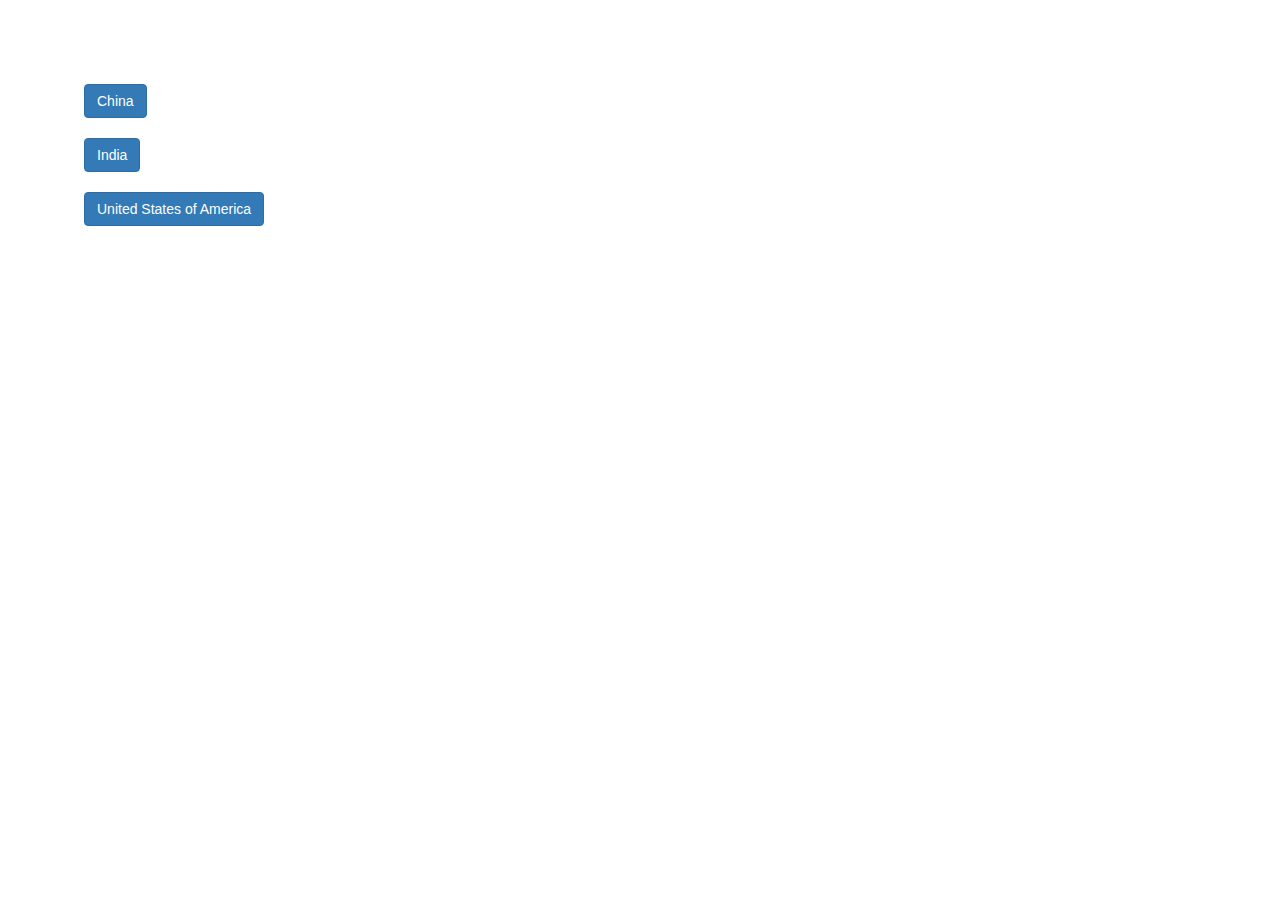
<file: index.html>
<!DOCTYPE html>
<html ng-app = "countryApp">
<head>
	<title></title>
	<link rel = "stylesheet" href = "css/reset.css">
	<link rel = "stylesheet" href = "css/style.css">
	<link rel = "stylesheet" href = "bootstrap/css/bootstrap.min.css">
	<script src = "js/jquery.min.js"></script>
	<script src = "js/angular.min.js"></script>
	<script src = "js/angular-routing.min.js"></script>
	<script src = "bootstrap/js/bootstrap.min.js"></script>
	<script src = "js/controller.js"></script>
</head>
<body>

<div id="wrapper" ng-view></div>

</body>
</html>
</file>
<file: css/style.css>
#wrapper{
	margin:5%;
}
.btn{
	margin:20px;
}
</file>
